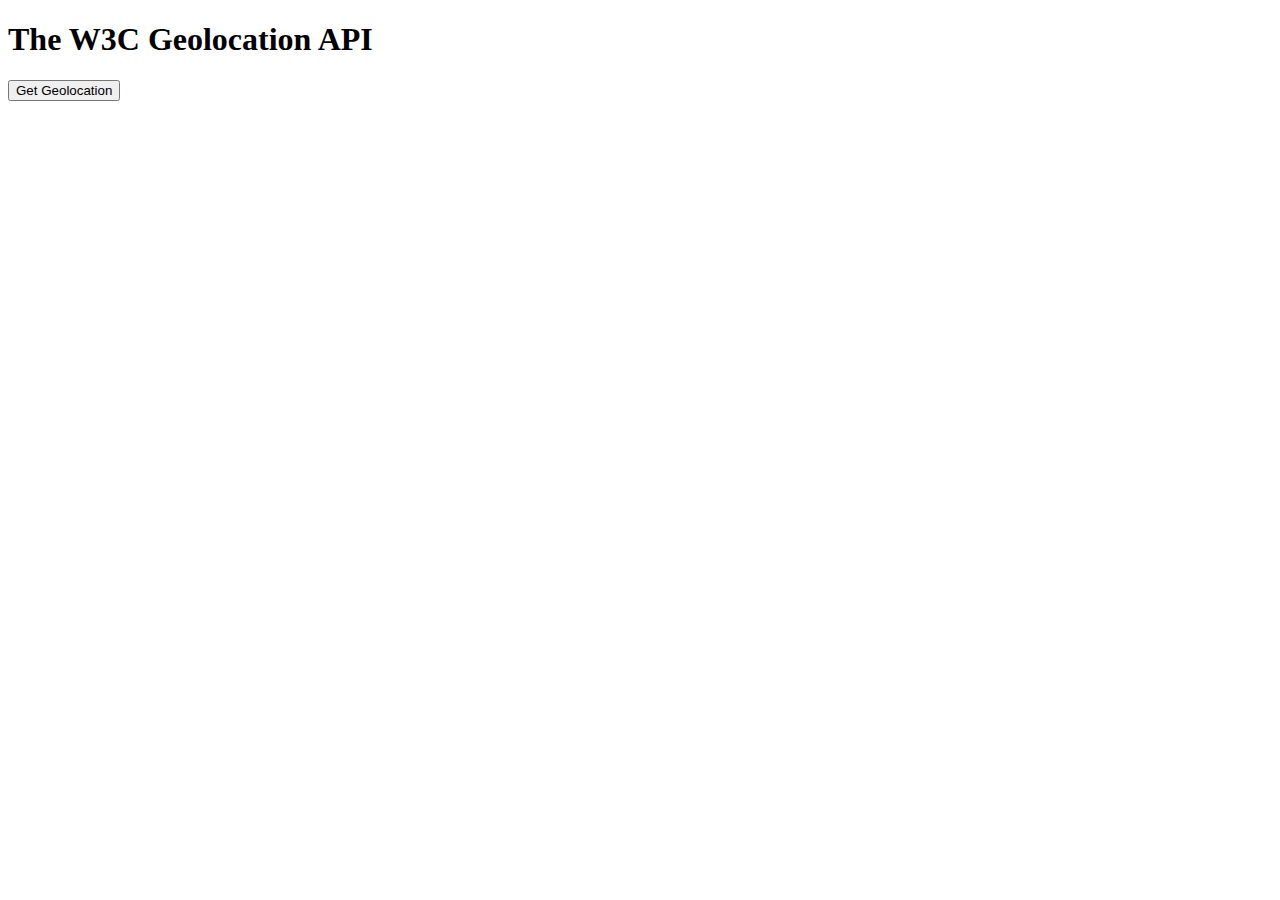
<file: geolocation/index.html>
<!DOCTYPE html>
<meta name="robots" content="noindex">
<html>
<head> <!-- Page Header -->
  <meta charset="utf-8">
  <meta name="viewport" content="width=device-width, initial-scale=1.0">
  <title>Assignment #18: The W3C Geolocation API.</title> <!-- Setting Page title -->
  <script src="javascript.js"></script>
</head>
<body>
    <div>
        <h1>The W3C Geolocation API</h1>
        <div>
            <div>
                <p id = "status"></p>
                <a id = "map-link" target="_blank"></a>
            </div>
            <div>
                <button type="submit" id="btnLoc">Get Geolocation</button>
            </div>
        </div>
    </div>
</body>
</html>
</file>
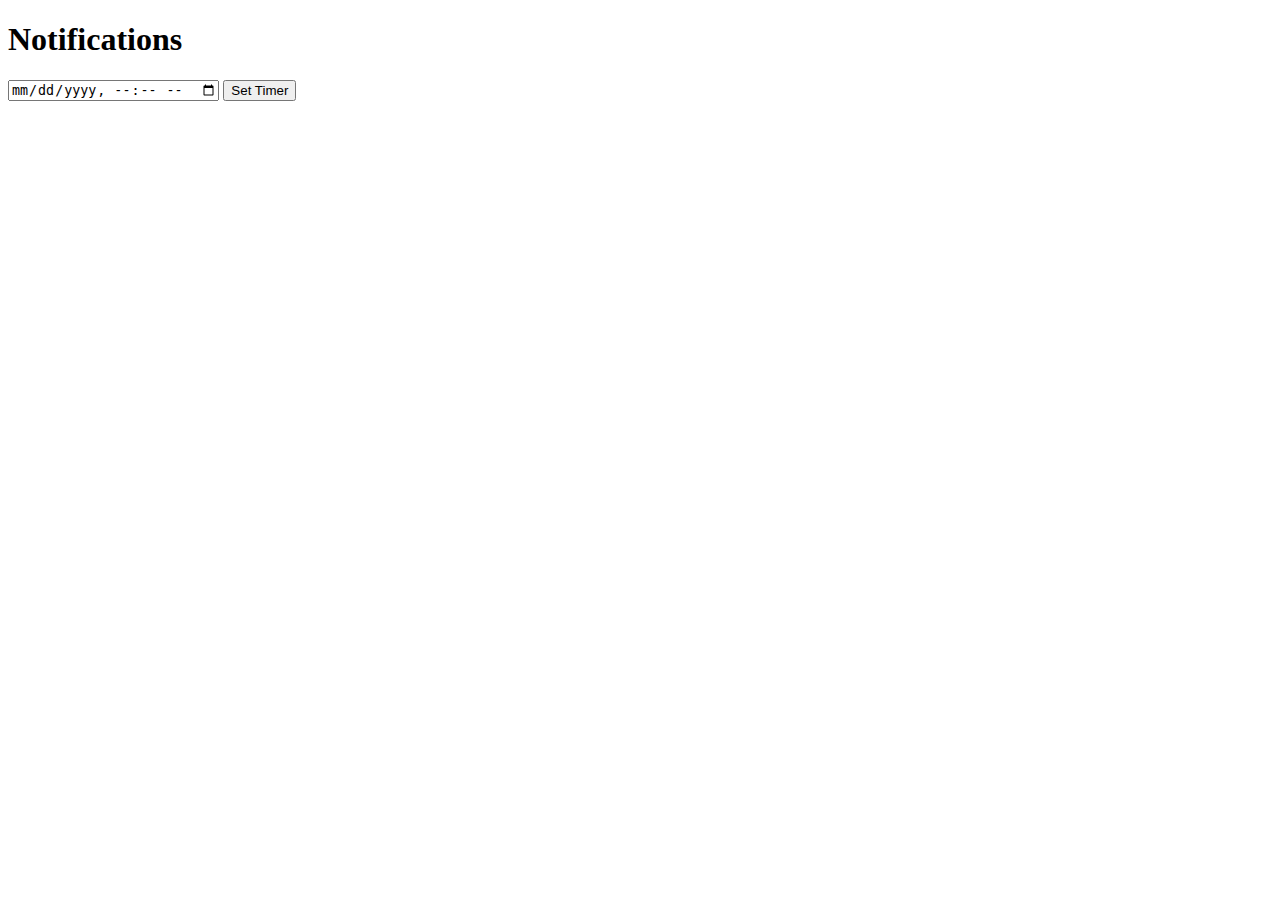
<file: notification/index.html>
<!DOCTYPE html>
<meta name="robots" content="noindex">
<html>
<head> <!-- Page Header -->
  <meta charset="utf-8">
  <meta name="viewport" content="width=device-width, initial-scale=1.0">
  <title>Assignment #17: Notifications.</title> <!-- Setting Page title -->
  <script src="javascript.js"></script>
</head>
<body>
    <div >
        <h1>Notifications</h1>
        <div>
            <form name="newAlarm">
                <input type="datetime-local" name="datetime" />
                <button type="submit" id="btnTimer">Set Timer</button>
            </form>
        </div>
    </div>
    <div id="alarmList">
        <!-- List of Alarms -->
    </div>
</body>
</html>
</file>
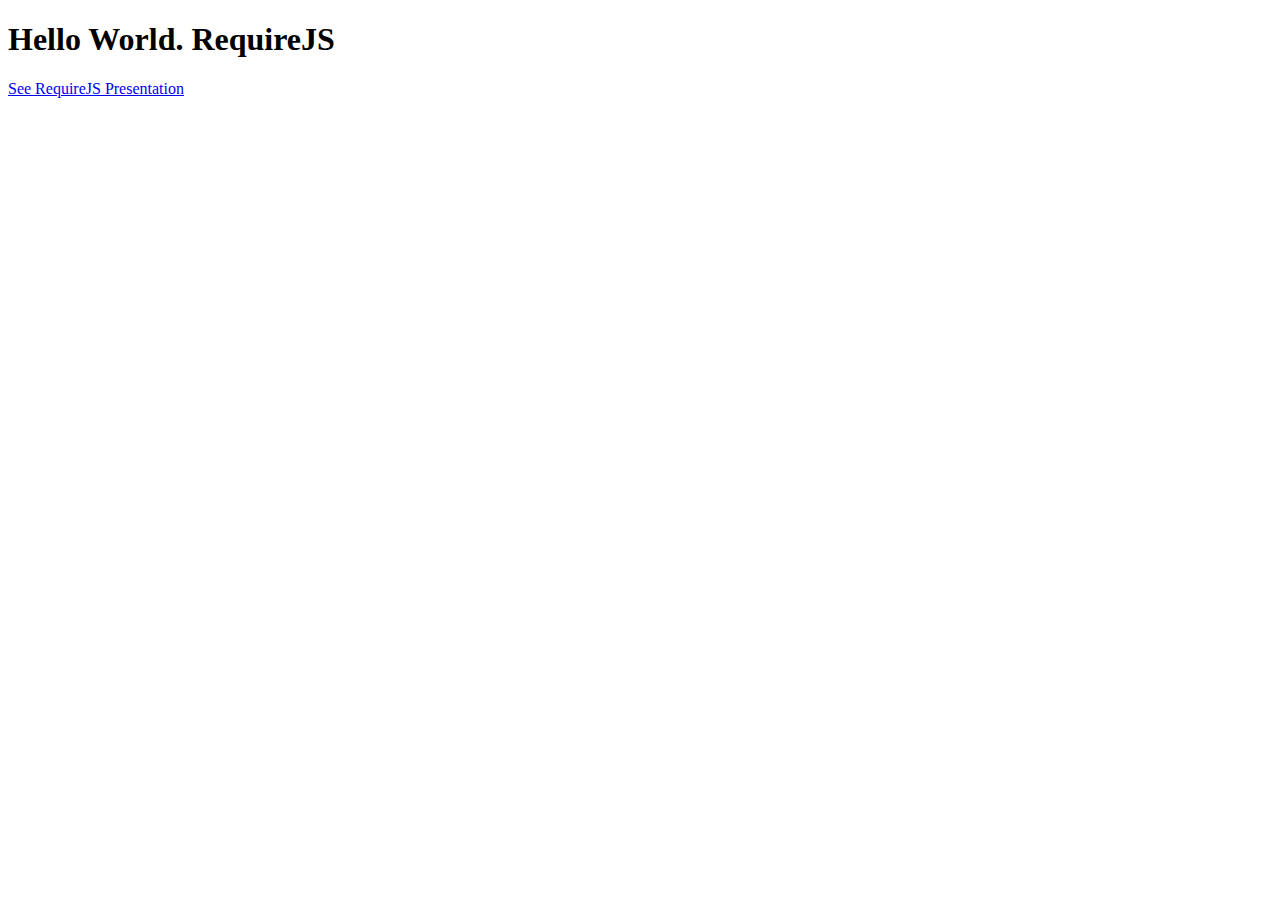
<file: requireJS/index.html>
<!DOCTYPE html>
<html>
    <head>
        <script data-main="app" src="lib/require.js"></script>
    </head>
    <body>
        <h1>Hello World. RequireJS</h1>
        <a target="_blank" href="https://prezi.com/view/E7Bt9vjo5VIo1XwN0cJw/">See RequireJS Presentation</a>
    </body>
</html>
</file>
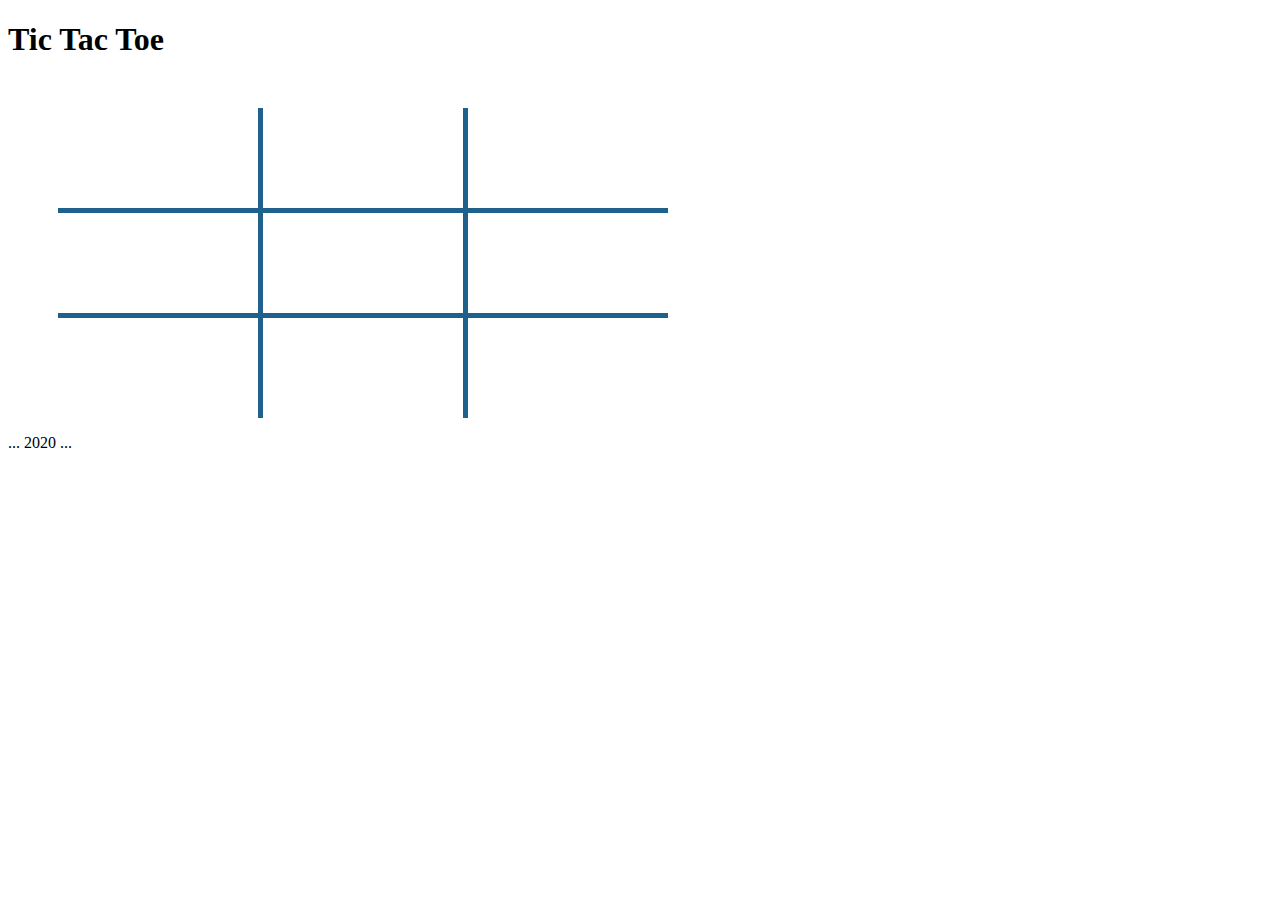
<file: tic-tac-toe/index.html>
<!DOCTYPE html>
<meta name="robots" content="noindex">
<html>
<head> <!-- Page Header -->
  <meta charset="utf-8">
  <meta name="viewport" content="width=device-width, initial-scale=1.0">
  <title>Assignment #8: Tic Tac Toe.</title> <!-- Setting Page title -->
  <link rel="stylesheet" type="text/css" href="style.css" >
  <script src="javascript.js"></script>
</head>
<body>
    <h1>Tic Tac Toe</h1>

    <div id="rectangleWrapper">
        <div class="div-row">
            <div class="rectangle-group bottom-line">
                <div class="rectangle" id-="rectangle1"></div>
            </div>
            <div class="rectangle-group bottom-line left-line right-line">
                <div class="rectangle" id-="rectangle2"></div>
            </div>
            <div class="rectangle-group bottom-line">
                <div class="rectangle" id-="rectangle3"></div>
            </div>
        </div>
        <div class="div-row">
            <div class="rectangle-group bottom-line">
                <div class="rectangle" id-="rectangle4"></div>
            </div>
            <div class="rectangle-group bottom-line left-line right-line">
                <div class="rectangle" id-="rectangle5"></div>
            </div>
            <div class="rectangle-group bottom-line">
                <div class="rectangle" id-="rectangle6"></div>
            </div>
        </div>
        <div class="div-row">
            <div class="rectangle-group">
                <div class="rectangle" id-="rectangle7"></div>
            </div>
            <div class="rectangle-group left-line right-line">
                <div class="rectangle" id-="rectangle8"></div>
            </div>
            <div class="rectangle-group">
                <div class="rectangle" id-="rectangle9"></div>
            </div>
        </div>
    </div>
    <div>
        <p>... 2020 ...</p>
    </div>
</body>
</html>
</file>
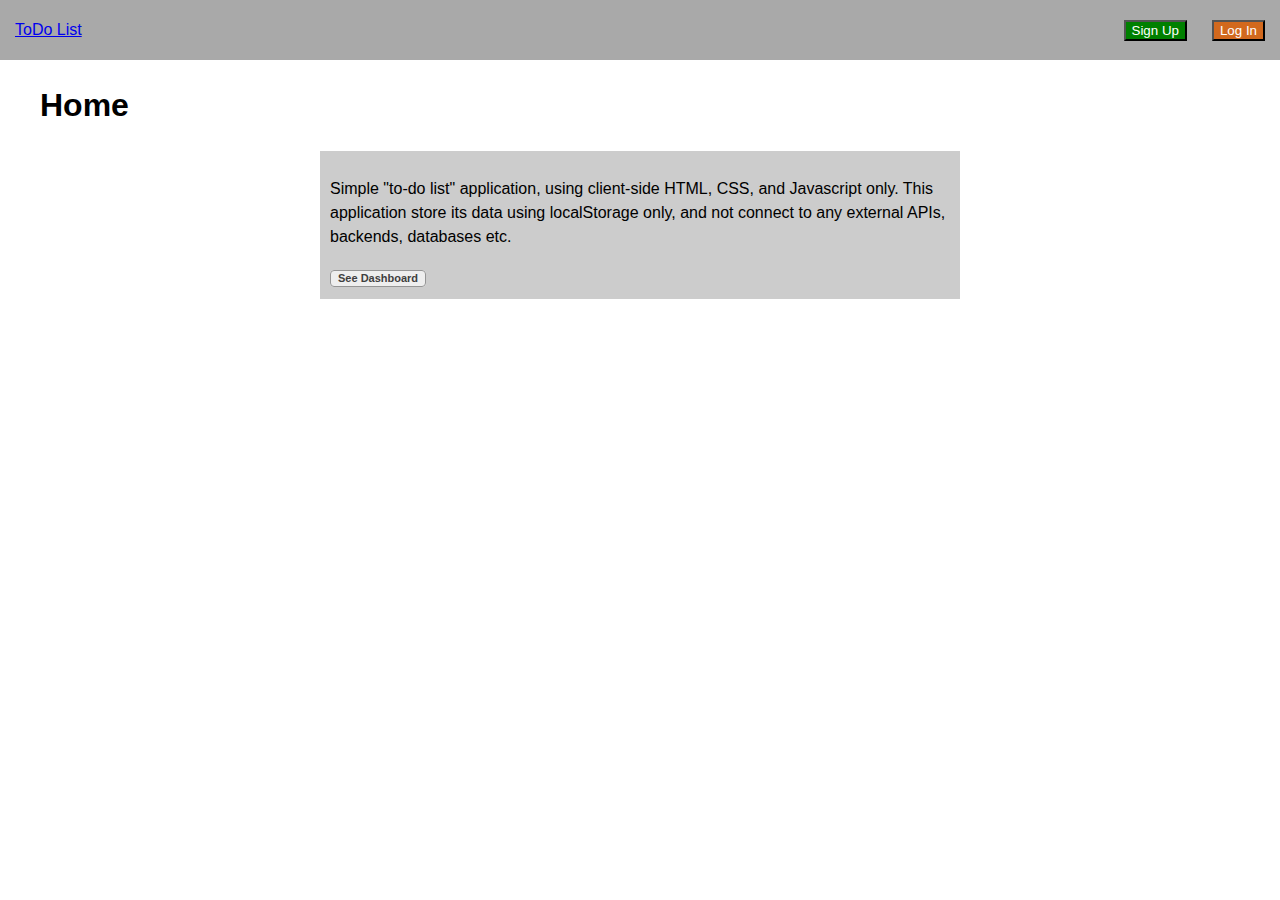
<file: to-do-list/index.html>
<!DOCTYPE html>
<meta name="robots" content="noindex">
<html>
<head> <!-- Page Header -->
  <meta charset="utf-8">
  <meta name="viewport" content="width=device-width, initial-scale=1.0">
  <title>Project #1: ToDo List.</title> <!-- Setting Page title -->
  <link rel="stylesheet" type="text/css" href="style.css" >
  <!--script src="javascript.js"></script-->
  <script src="js/app.js"></script>
</head>
<body>

</body>
</html>
</file>
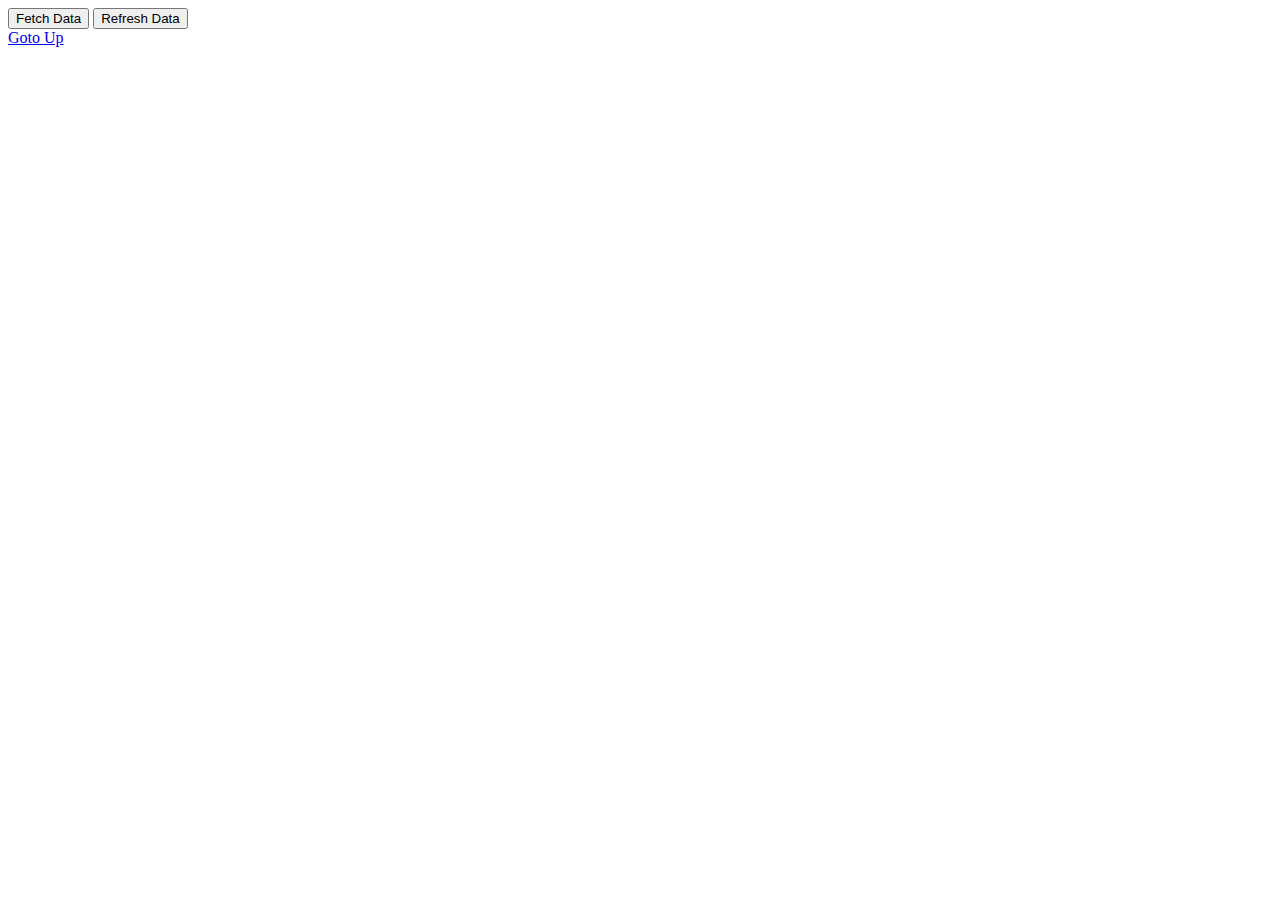
<file: fetchApi.html>
<!DOCTYPE html>
<meta name="robots" content="noindex" />
<html>
  <head>
    <meta charset="utf-8" />
    <meta name="viewport" content="width=device-width" />
    <title>Assignment 15. The Fetch API.</title>
    <style>
      .cat {
        margin-top: 10px;
      }
      .cat h1 {
        margin-bottom: 0;
        color: green;
      }
      .alert {
        color: red;
        font-weight: bold;
        background-color: #ede8be;
        text-align: center;
      }
    </style>
  </head>
  <body>
    <div id="catContain">
      <div>
        <button id="button">Fetch Data</button>
        <button id="otherButton">Refresh Data</button>
      </div>
      <div id="catData"></div>
      <div><a href="#catContain">Goto Up</a></div>
    </div>
    <script>
      // fetch API
      // returns a promise
      const myContainer = document.getElementById("catContain");
      const myButton = document.getElementById("button");
      const mySecondButton = document.getElementById("otherButton");
      const myDiv = document.getElementById("catData");

      myButton.addEventListener("click", getCat);
      mySecondButton.addEventListener("click", refreshAndGetCat);

      function getCat() {
        fetch(`https://api.thecatapi.com/v1/images/search`)
          .then((data) => data.json())
          .then((cat) => processCat(cat))
          .catch((err) => setMyDivInfo(`<div class="alert">Sorry, APP couldn't access to the API.</div>`));
      }

      function refreshAndGetCat() {
        setMyDivInfo();
        getCat();
      }

      function setMyDivInfo(data = "") {
        myDiv.innerHTML = data;
      }

      function processCat(catArray) {
        // console.log(catArray);
        for (const cat of catArray) {
          // console.log(cat);
          populateCat(cat);
        }
      }

      function populateCat(catObj) {
        console.log(catObj);
        const { id, url, width, heigth } = catObj;
        const catDiv = `
        <div class="cat">
            <h1>${id}</h1>
            <img src="${url}" width="${width}" heigth="${heigth}" />
        </div>
        `;
        myDiv.insertAdjacentHTML("beforeend", catDiv);
        setTimeout(() => scrollBottom(), 1000); //To the Page Bottom after 1 sec
        scrollBottom();//To the Title
      }

      function scrollBottom(){
        window.scrollTo(0, document.body.scrollHeight); //scroll-automatically-to-the-bottom-of-the-page
      }
    </script>
  </body>
</html>
</file>
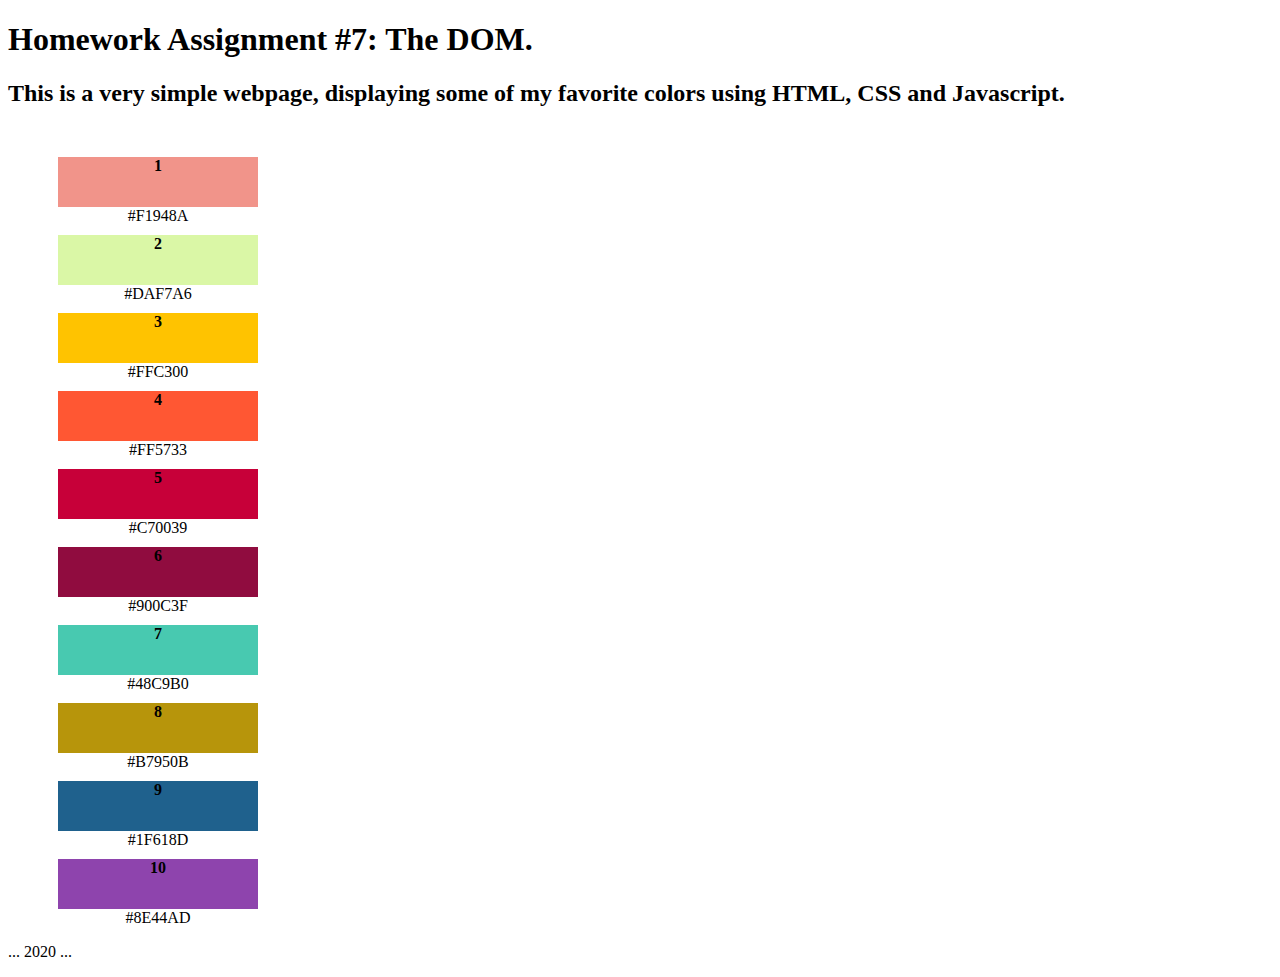
<file: theDom.html>
<!DOCTYPE html>
<meta name="robots" content="noindex">
<html>
<head> <!-- Page Header -->
  <meta charset="utf-8">
  <meta name="viewport" content="width=device-width, initial-scale=1.0">
  <title>Homework Assignment #7: The DOM.</title> <!-- Setting Page title -->
  <style>

    #rectangleWrapper{
        margin: 50px 50px 0px 50px;
    }
    .rectangle-group{
        width: 200px;
        height: 100%;
        margin-top: 10px;
    }

    .rectangle-group p {
        margin: 0px;
        text-align: center;
    }

    .rectangle{
        width: 200px;
        height: 50px;
        text-align: center;
        font-weight: bold;
    }
    
  </style>
  <script>
      function initJs(){
        setDivColorAndText();
        // getElementByCssClass();//test
      }

      function setDivColorAndText() {
        var colors = [  "#F1948A", //rectangle1 ...
                        "#DAF7A6", 
                        "#FFC300", 
                        "#FF5733", 
                        "#C70039", 
                        "#900C3F", 
                        "#48C9B0", 
                        "#B7950B", 
                        "#1F618D", 
                        "#8E44AD" //... rectangle10
                     ];
        // case 1: begin. Set color to rectangle using div.rectangle
        // var rectangleAll = document.querySelectorAll("div.rectangle");
        //// for (rectangle of rectangleAll){
        ////     console.log("-rectangle(1)->" + rectangle);
        //// }
        // for (var i = 0; i < rectangleAll.length; i++) {// for all browsers and ES versions
            // console.log(rectangleAll[i].outerHTML+" = new color --> " + colors[i]);
            // rectangleAll[i].style.backgroundColor = colors[i];
        // }
        // case 1: end

        // case 2: begin. Set color on div and insert text on p.
        var rectangleGroupAll = document.querySelectorAll("div.rectangle-group");//ALL
        var div, p;
        // console.log(rectangleGroupAll);
        console.log("Here are the rectangle IDs");
        for (var i = 0; i < rectangleGroupAll.length; i++) {// for all browsers and ES versions
            // console.log(rectangleAll[i].outerHTML+" = new color --> " + colors[i]);
            // rectangleAll[i].style.backgroundColor = colors[i];
            // console.log(rectangleGroupAll[i].querySelector("p"));

            // div = rectangleGroupAll[i].getElementsByTagName("div");//All elements
            // div = div[0]; //but in this case is One Element
            div = rectangleGroupAll[i].querySelector("div");//One Element
            p = rectangleGroupAll[i].querySelector("p");//One Element
            console.log("-ID ->" + div.attributes["id-"].value);
            div.style.backgroundColor = colors[i];
            div.innerHTML = i + 1;
            p.innerHTML = colors[i];
        }
        // case 2: end 
      }

      function getElementByCssClass(){//test
          var rectangle_query1 = document.querySelector("div.rectangle");//get First element using html tag and css class
          console.log(rectangle_query1);//One Html Element
          var rectangle_queryAll = document.querySelectorAll("div.rectangle");//get All element using html tag and css class
          console.log(rectangle_queryAll);//Node List - NO ID...
          var rectangle_tagname = document.getElementsByTagName("div");//get All elements that matchs the 
          console.log(rectangle_tagname);//Html Collection
      }
  </script>
</head>
<body onload="initJs();">
    <h1>Homework Assignment #7: The DOM.</h1>
    <h2>This is a very simple webpage, displaying some of my favorite colors using HTML, CSS and Javascript.</h2>
    <div id="rectangleWrapper">
        <div class="rectangle-group">
            <div class="rectangle" id-="rectangle1"></div>
            <p class="rectangle-color"></p>
        </div>
        <div class="rectangle-group">
            <div class="rectangle" id-="rectangle2"></div>
            <p class="rectangle-color"></p>
        </div>
        <div class="rectangle-group">
            <div class="rectangle" id-="rectangle3"></div>
            <p class="rectangle-color"></p>
        </div>
        <div class="rectangle-group">
            <div class="rectangle" id-="rectangle4"></div>
            <p class="rectangle-color"></p>
        </div>
        <div class="rectangle-group">
            <div class="rectangle" id-="rectangle5"></div>
            <p class="rectangle-color"></p>
        </div>
        <div class="rectangle-group">
            <div class="rectangle" id-="rectangle6"></div>
            <p class="rectangle-color"></p>
        </div>
        <div class="rectangle-group">
            <div class="rectangle" id-="rectangle7"></div>
            <p class="rectangle-color"></p>
        </div>
        <div class="rectangle-group">
            <div class="rectangle" id-="rectangle8"></div>
            <p class="rectangle-color"></p>
        </div>
        <div class="rectangle-group">
            <div class="rectangle" id-="rectangle9"></div>
            <p class="rectangle-color"></p>
        </div>
        <div class="rectangle-group">
            <div class="rectangle" id-="rectangle10"></div>
            <p class="rectangle-color"></p>
        </div>
    </div>
    <div>
        <p>... 2020 ...</p>
    </div>
</body>
</html>
</file>
<file: tic-tac-toe/style.css>
/* Tic-Tac-Toe Style */

#rectangleWrapper{
    margin: 50px 50px 0px 50px;
}

.rectangle-group{
    width: 200px;
    height: 100%;
}

.div-row { 
    display: flex;
}

.bottom-line{
    border-bottom: 5px solid #1F618D;
}

.left-line{
    border-left: 5px solid #1F618D;
} 

.right-line{
    border-right: 5px solid #1F618D;
}

.rectangle{
    width: 200px;
    height: 100px;
    text-align: center;
    font-weight: bold;
    font-size: 90px;
}
</file>
<file: to-do-list/style.css>
/* ToDo List Style */

html {
  width: 100%;
  height: 100%;
}

body {
  width: inherit;
  margin: 0px;
  padding: 0px;
  background-color: #fff;
  font-size: 16px;
  font-family: Arial;
  line-height: 1.5;
}

/* Header-Begin */
#header-content {
  /* width: 100%; */
  height: auto;
  /* background-color: #24292e; */
  background-color: darkgray;
}

header {
  /* width: 100%; */
  height: 60px;
  display: flex;
  justify-content: space-between; /* To align div left and righ with a space between */
}

header div#header-left-side {
  margin-left: 15px;
  display: flex;
}

header div#header-right-side {
  margin-right: 15px;
  display: flex;
}

header div#header-right-side div {
  margin-left: 25px;
}

div#logo {
  /* height: 72px; */
  width: 72px;
}
/* Header-End */

#content {
  width: 1200px;
  margin: auto;
}

#home {
  margin-bottom: 20px;
}
.display-none {
  /*}, #sign-up-form, #log-in-form {*/
  display: none;
}

div.page-route {
  width: 620px;
  background: #ccc;
  padding: 10px;
}

#dash-msg {
    display: block;
    text-align: center;
}

.col-center {
    float: none;
    margin: 0 auto;
}

.v-center {
    margin: auto;
}

.fill-eha-data {
  background-color: indigo;
  color: white;
  font-weight: bold;
  width: 100px;
  height: 20px;
}

#todo-create-form label{
  width: 60px;
}

div.form-row-group {
  margin-top: 10px;
  display: flex;
}

div.form-row-group label {
  display: block;
  width: 100px;
  margin-left: 15px;
}

div.form-row-group input {
  width: 250px;
}

.edit-todo-form {
  display: flex;
}

#dashboard-form input[type="submit"] {
  width: 50px;
  margin: 0px;
}

#dashboard-form div.form-row-group input, span {
  margin-right: 5px;
}

div.form-row-group input[type="submit"] {
  width: 100px;
  margin-bottom: 20px;
}

div.form-row-group input[type="checkbox"] {
  width: auto;
}

div.form-row-group input,
span {
  margin-right: 20px;
}

div.error {
  color: red;
  font-weight: bold;
}

div.success {
  color: green;
  font-weight: bold;
}

.button {
  font: bold 11px Arial;
  text-decoration: none;
  background-color: #eeeeee;
  color: #3f3f3f;
  border-radius: 4px;
  box-sizing: border-box;
  padding: 1px 7px 2px;
  border-width: 1px;
  border-style: solid;
  border-color: #959595;
}

.todo-title {
  color: blue;
}

.col-center {
    float: none;
    margin: 0 auto;
}

ul.list {
  margin: 0;
  list-style: none;
  padding-left: 0;
}

ul.list li {
  margin-top: 5px;
}

.todo-list { /*button div*/
  font-weight: bold;
  margin-left: 2px;
  display: inline-block;
}

.btn-log{
  background-color: chocolate;
  color: white;
}

.btn-add{ /*a button*/
  background-color: green;
  color: white;
}

.btn-edit{ /*a button*/
  background-color: cornflowerblue;
  color: white;
}

.btn-delete{ /*a button*/
  background-color: red;
  color: white;
}

/* Footer-Begin */
footer {
    width:100%;
    margin-top:30px;
    background-color: darkgray;
}

#page-footer{
    text-align: center;
    color: white;
}
/* Footer-End */
</file>
